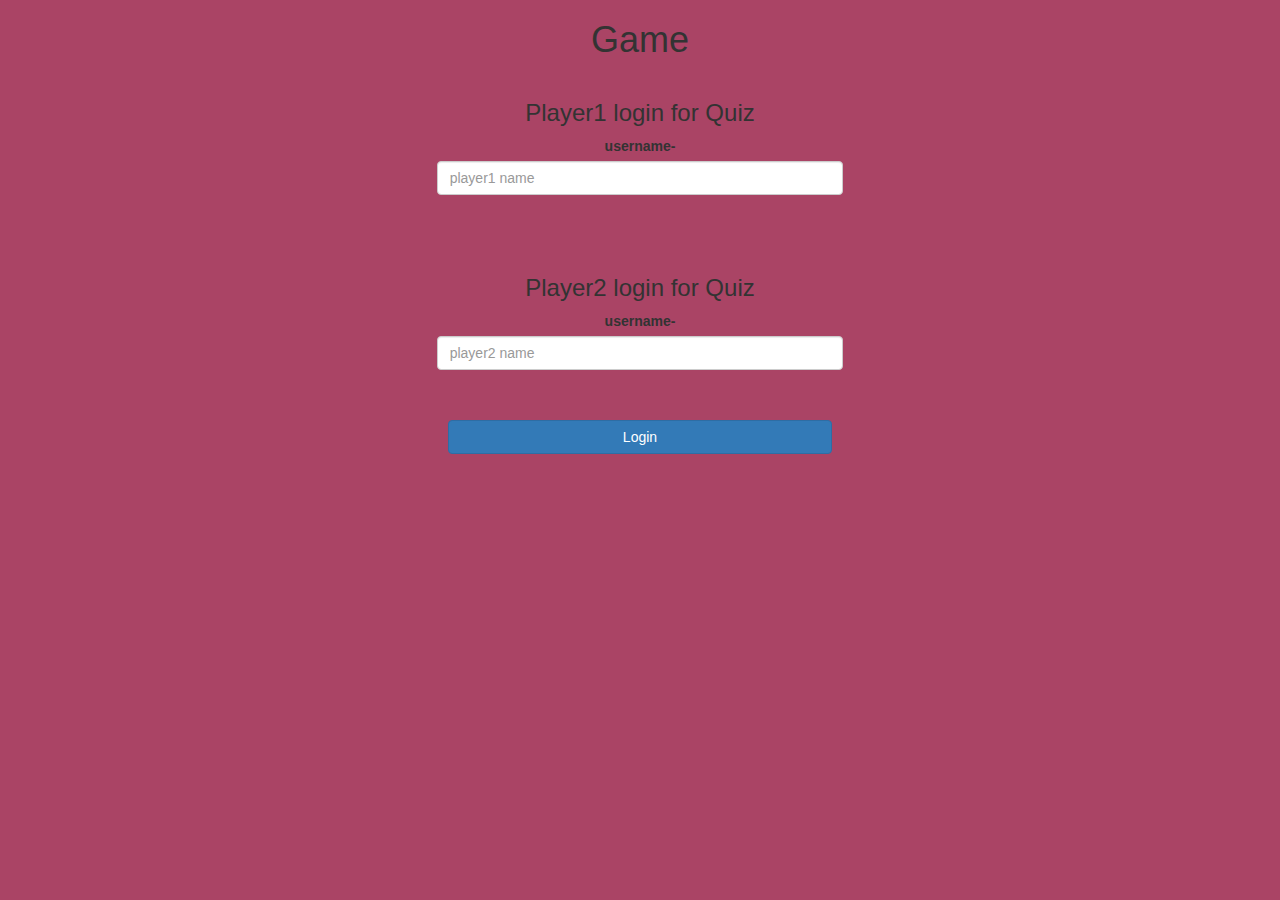
<file: guess_the_word_game/index.html>
<!DOCTYPE html>
<html>
<head>
	<title>Math Quiz</title>

<meta name="viewport" content="width=device-width, initial-scale=1">
<link rel="stylesheet" href="https://maxcdn.bootstrapcdn.com/bootstrap/3.4.0/css/bootstrap.min.css">
<script src="https://ajax.googleapis.com/ajax/libs/jquery/3.4.1/jquery.min.js"></script>
<script src="https://maxcdn.bootstrapcdn.com/bootstrap/3.4.0/js/bootstrap.min.js"></script>

<link rel="stylesheet" type="text/css" href="game.css">

<script src="game_login.js"></script>
</head>
<body background="https://img.wallpapersafari.com/desktop/1920/1080/69/11/9BumOl.jpg">
<center>
	<h1>Game</h1>
	<div class="col-lg-4 col-sm-8 col-xs-11 login_div1">
		<h3 >Player1 login for Quiz</h3>
		<label>username-</label>
		<input type="text" id="player1_name_input" class="form-control" placeholder="player1 name">
		<br>
	</div>
	<br>
	<div class="col-lg-4 col-sm-8 col-xs-11 login_div2">
		<h3>Player2 login for Quiz</h3>
		<label>username-</label>
		<input type="text" id="player2_name_input" class="form-control" placeholder="player2 name">
		<br>
	</div>
	<br>
	<button style="width: 30%;" class="btn btn-primary" onclick="addUser()">Login</button>
</center>
</body>
</html>
</file>
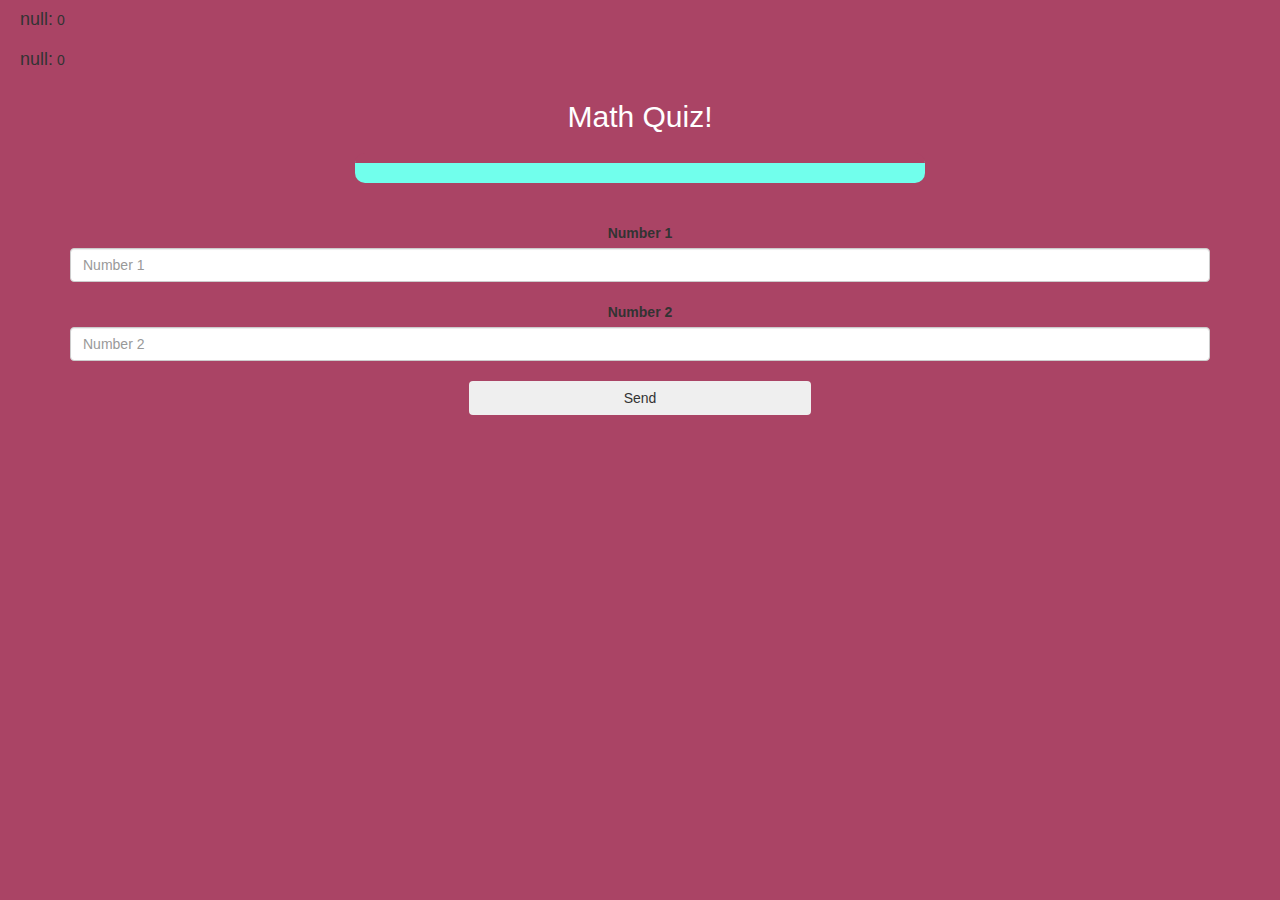
<file: guess_the_word_game/game_page.html>
<!DOCTYPE html>
<html>
<head>
	<title>Math quiz</title>

<meta name="viewport" content="width=device-width, initial-scale=1">
<link rel="stylesheet" href="https://maxcdn.bootstrapcdn.com/bootstrap/3.4.0/css/bootstrap.min.css">
<script src="https://ajax.googleapis.com/ajax/libs/jquery/3.4.1/jquery.min.js"></script>
<script src="https://maxcdn.bootstrapcdn.com/bootstrap/3.4.0/js/bootstrap.min.js"></script>

<link rel="stylesheet" type="text/css" href="game.css">
</head>
<body>
<h4 id="player1_name"></h4> <span id="player1_score"></span>
<br>
<h4 id="player2_name"></h4> <span id="player2_score"></span>
<br>
<div class="container">
	<center>
		<h2 style="color: white;">Math Quiz!</h2>
        <h3 id="player_question"></h3>
		<h3 id="player_answer"></h3>
        <div id="output" class="col-lg-6"></div>
		<br>
		<br>

		<label>Number 1 </label>
        <input type="text" id="Number1" class="form-control" placeholder="Number 1">
		<br>
		<label>Number 2 </label>
        <input type="text" id="Number2" class="form-control" placeholder="Number 2">
        <br>
        <button onclick="send()" class="btn btn-succses" style="width:30%;">Send</button>
	</center>
</div>

<script src="game_page.js"></script>
</body>
</html>
</file>
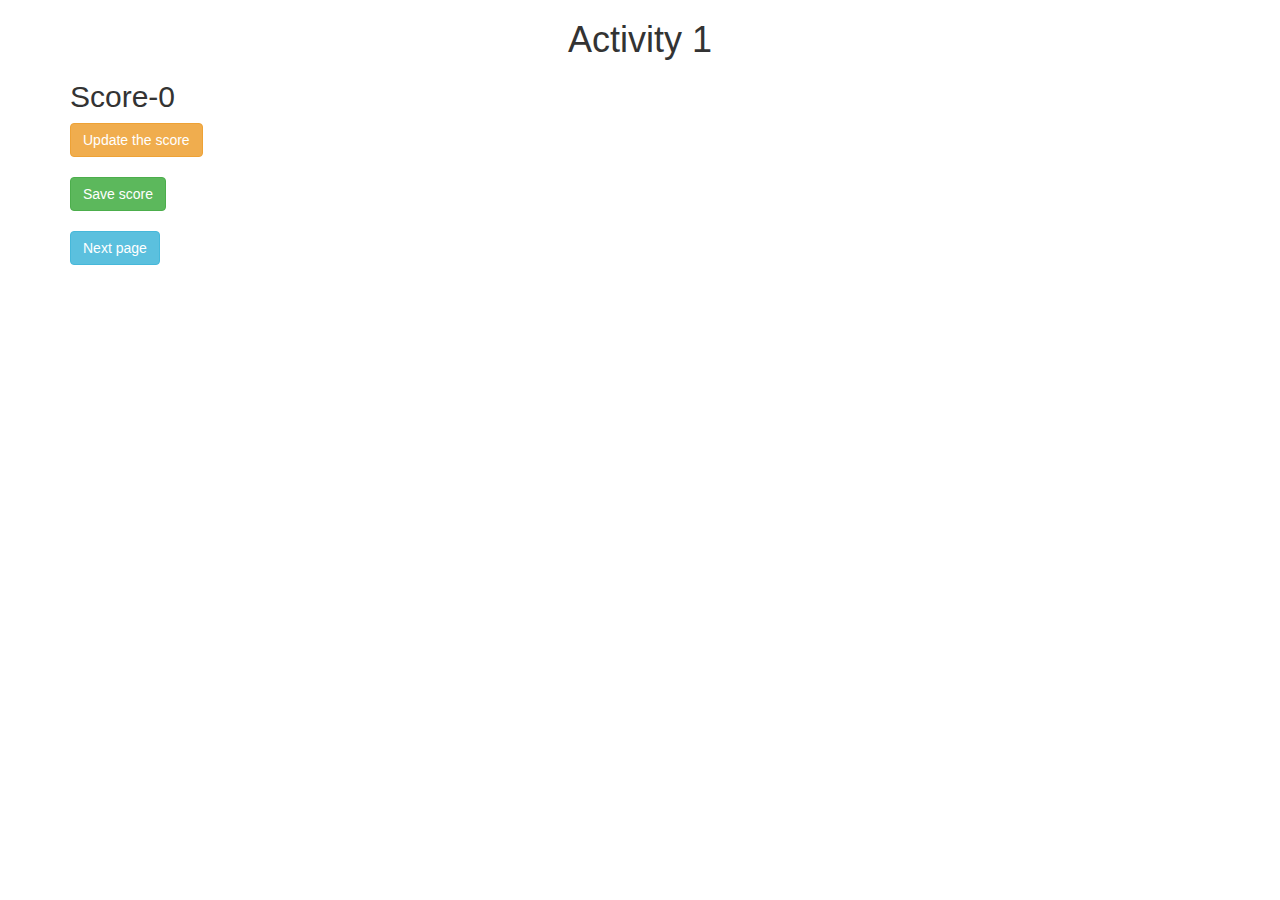
<file: Math quiz/practice-activity/activity_1.html>
<!DOCTYPE html>
<html>
<head>
	<title>Activity 1</title>

<meta name="viewport" content="width=device-width, initial-scale=1">
<link rel="stylesheet" href="https://maxcdn.bootstrapcdn.com/bootstrap/3.4.0/css/bootstrap.min.css">
<script src="https://ajax.googleapis.com/ajax/libs/jquery/3.4.1/jquery.min.js"></script>
<script src="https://maxcdn.bootstrapcdn.com/bootstrap/3.4.0/js/bootstrap.min.js"></script>
</head>
<body>

	<div class="container">
		<h1 style="text-align: center;">Activity 1</h1>
        <h2 id="score">Score-0 </h2>

		<button class="btn btn-warning" onclick="updateScore();" >Update the score</button>
		<br>
		<br>
        
		<button class="btn btn-success" onclick="saveScore();" >Save score</button>
		<br>
		<br>

		<button class="btn btn-info" onclick="NextPage();">Next page</button>
	</div>
	
<script src="activity1.js"></script>
</body>
</html>
</file>
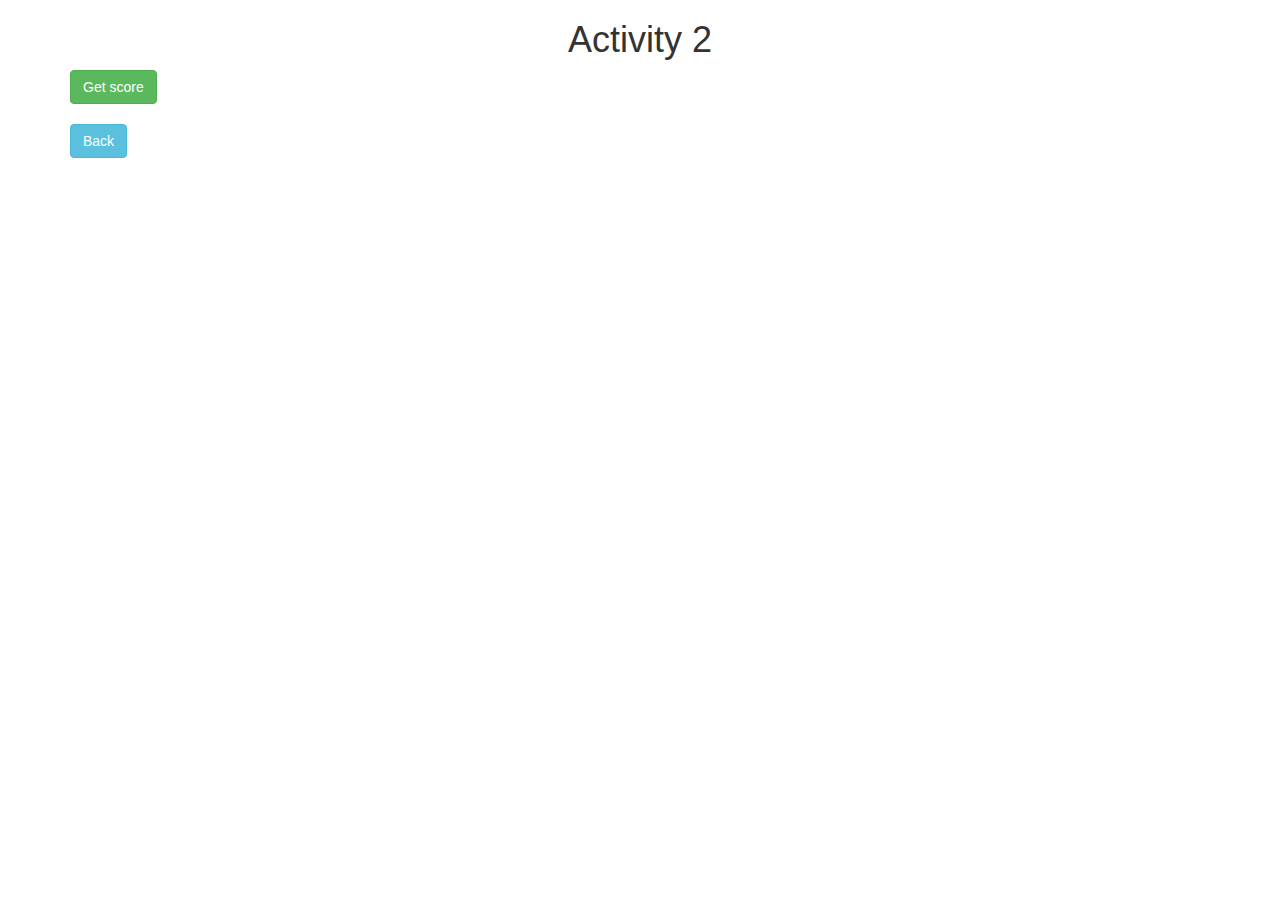
<file: Math quiz/practice-activity/activity_2.html>
<!DOCTYPE html>
<html>
<head>
	<title>Activity 2</title>
	
<meta name="viewport" content="width=device-width, initial-scale=1">
<link rel="stylesheet" href="https://maxcdn.bootstrapcdn.com/bootstrap/3.4.0/css/bootstrap.min.css">
<script src="https://ajax.googleapis.com/ajax/libs/jquery/3.4.1/jquery.min.js"></script>
<script src="https://maxcdn.bootstrapcdn.com/bootstrap/3.4.0/js/bootstrap.min.js"></script>
</head>
<body>

<div class="container">
	<h1 style="text-align: center;">Activity 2</h1>
	<div id="Update"></div>
	<button class="btn btn-success" onclick="getscore();">Get score</button>
	<br>
	<br>
	<button class="btn btn-info" onclick="back();">Back</button>
</div>

<script src="activity2.js"></script>
</body>
</html>
</file>
<file: guess_the_word_game/game.css>
body
{
	background-color: #AA4465;
	
}

	.login_div1 , .login_div2
	{
		padding: 10px;
		float: none;
		border-radius: 15px;
	}


#player1_name , #player2_name
{
	display: inline-block;
	margin-left: 20px;
}
#word
{
	width: 60%;
}
#word_display
{
	letter-spacing: 5px;
}
#output
{
background: rgb(113, 255, 236);
border-radius: 10px;
border-top: 10px solid #AA4465;
padding: 10px;
float: none;
text-align: left;
}
</file>
